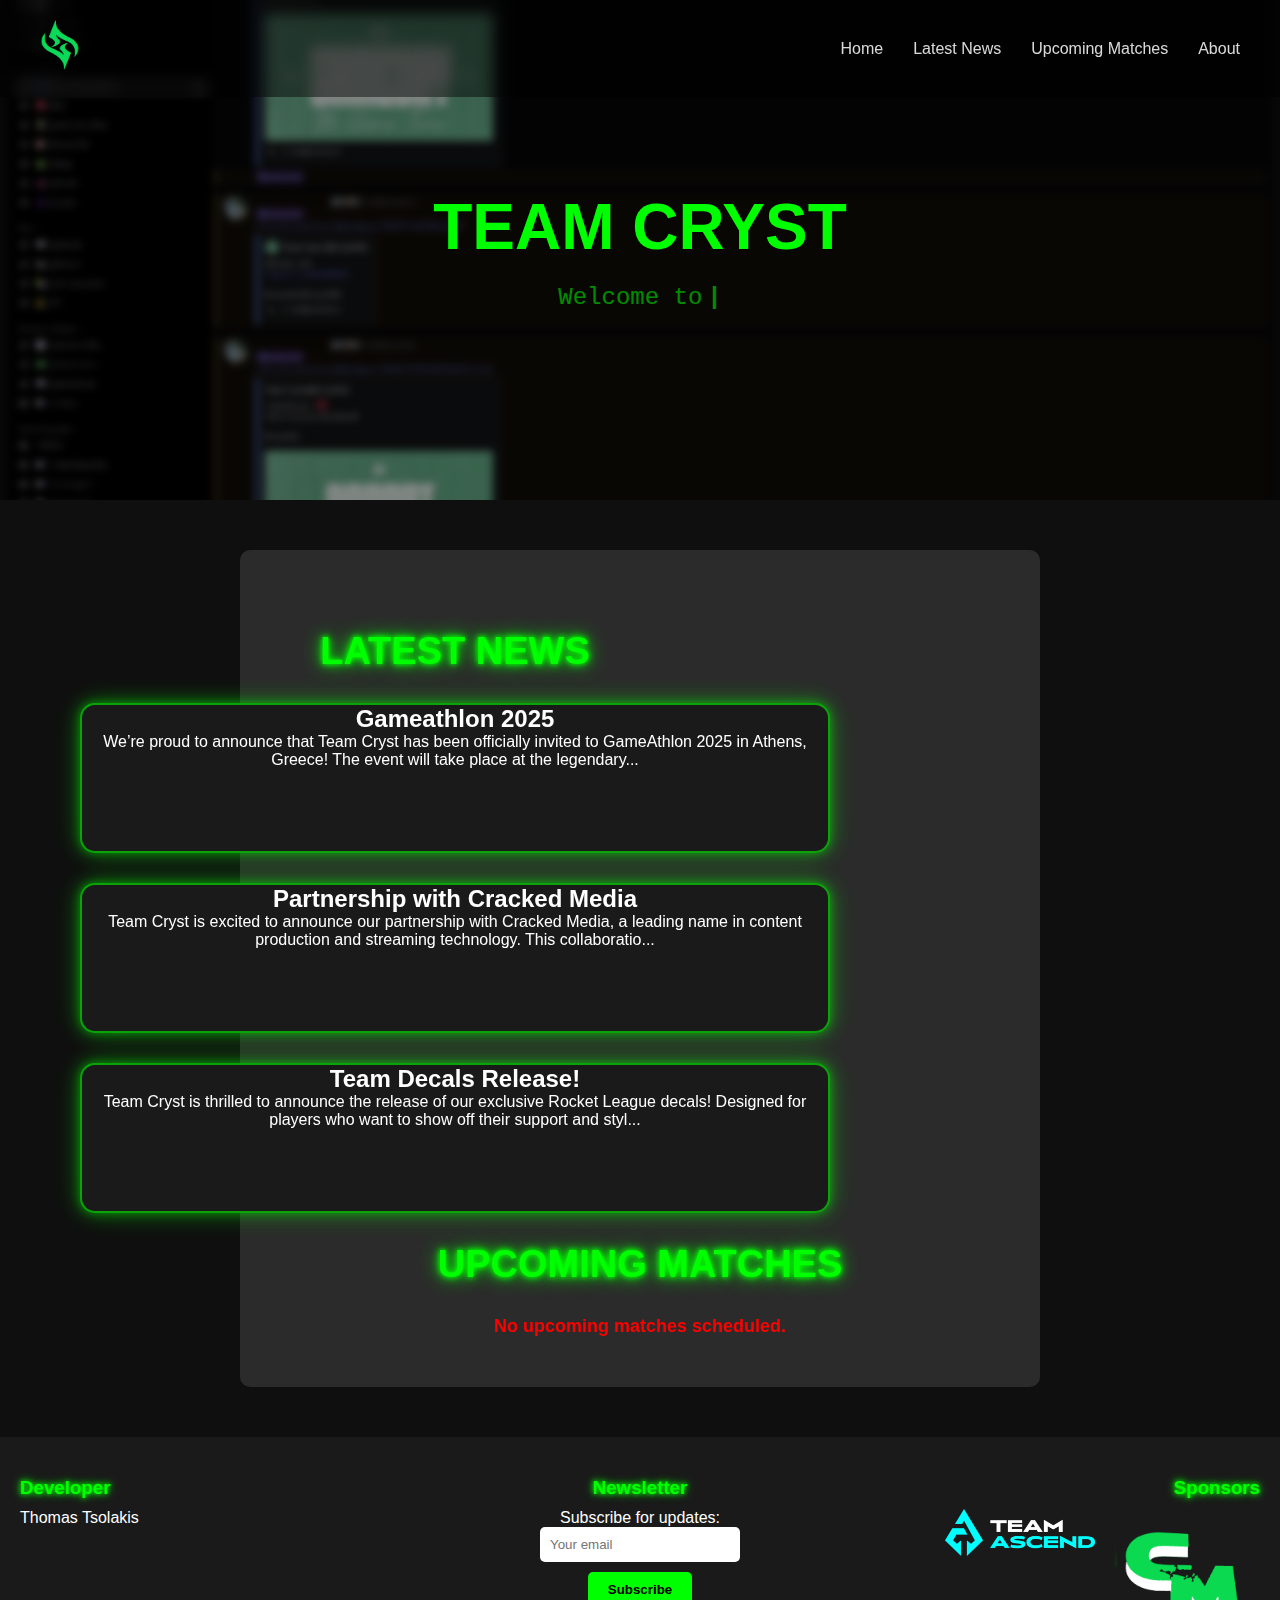
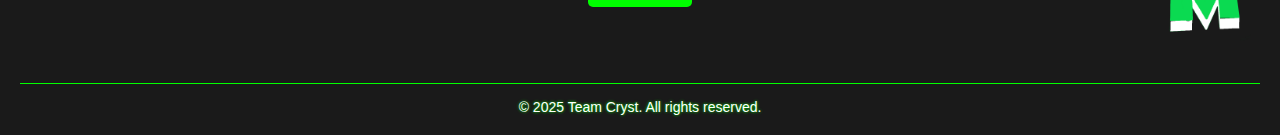
<file: index.html>
<!DOCTYPE html>
<html lang="en">
<head>
  <meta charset="UTF-8" />
  <meta name="viewport" content="width=device-width, initial-scale=1.0" />
  <title>Team Cryst</title>
  <link rel="icon" href="image/main_logo.png"/>
  <link rel="stylesheet" href="style.css" />
</head>
<body>
  <nav>
    <div class="logo"><a href="index.html"><img src="image/main_logo.png" alt="Main Logo"></a></div>
    <ul>
      <li><a href="index.html">Home</a></li>
      <li><a href="#news-section">Latest News</a></li>
      <li><a href="#match-section">Upcoming Matches</a></li>
      <li><a href="#">About</a></li>
    </ul>
  </nav>

  <section class="hero">
    <h1>TEAM CRYST</h1>
    <div class="typing-container">
      <span id="typing-text"></span>
      <span class="cursor">|</span>
    </div>
  </section>
  <div class="discord-api">
    <iframe src="https://discord.com/widget?id=1146737750150758443&theme=dark" allowtransparency="true" frameborder="0" sandbox="allow-popups allow-popups-to-escape-sandbox allow-same-origin allow-scripts"></iframe>
  </div>

  <div class="center-box">
    <div class="news-section" id="news-section">
      <div class="glow-container">
        <h1 class="glow-title">LATEST NEWS</h1>
        <!-- <h3 class="none">No latest News :(</h3> -->
        <div class="glow-box" onclick="goToPage()">
          <h2>Gameathlon 2025</h2>
          <p>We’re proud to announce that Team Cryst has been officially invited to GameAthlon 2025 in Athens, Greece! The event will take place at the legendary...</p>
        </div>
        <div class="glow-box" onclick="goToPage()">
          <h2>Partnership with Cracked Media</h2>
          <p>Team Cryst is excited to announce our partnership with Cracked Media, a leading name in content production and streaming technology. This collaboratio...</p>
        </div>
        <div class="glow-box" onclick="goToPage()">
          <h2>Team Decals Release!</h2>
          <p>Team Cryst is thrilled to announce the release of our exclusive Rocket League decals! Designed for players who want to show off their support and styl...</p>
        </div>
      </div>
    </div>
    <div class="match-section" id="match-section">
      <div class="glow-container">
        <h1 class="glow-title">UPCOMING MATCHES</h1>
        <h3 class="none">No upcoming matches scheduled.</h3>
        <!-- <div class="glow-box">
          <h2>Gameathlon 2025</h2>
          <p>We’re proud to announce that Team Cryst has been officially invited to GameAthlon 2025 in Athens, Greece! The event will take place at the legendary...</p>
        </div>
        <div class="glow-box">
          <h2>Partnership with Cracked Media</h2>
          <p>Team Cryst is excited to announce our partnership with Cracked Media, a leading name in content production and streaming technology. This collaboratio...</p>
        </div>
        <div class="glow-box">
          <h2>Team Decals Release!</h2>
          <p>Team Cryst is thrilled to announce the release of our exclusive Rocket League decals! Designed for players who want to show off their support and styl...</p>
        </div> -->
      </div>
    </div>
  </div>
  <footer class="site-footer">
    <div class="footer-container">
      
      <!-- Developer Info -->
      <div class="footer-section developer">
        <h3>Developer</h3>
        <p>Thomas Tsolakis</p>
      </div>
      
      <!-- Newsletter -->
      <div class="footer-section newsletter">
        <h3>Newsletter</h3>
        <p>Subscribe for updates:</p>
        <form class="newsletter-form">
          <input type="email" placeholder="Your email" required>
          <button type="submit">Subscribe</button>
        </form>
      </div>
      
      <!-- Sponsors -->
      <div class="footer-section sponsors">
        <h3>Sponsors</h3>
        <div class="sponsor-logos">
          <a href="https://www.teamascend.co/" target="_blank"><img src="image/ta.png" alt="Team Ascend"></a>
          <a href="https://cracked-media.com/" target="_blank"><img src="image/cm.png" alt="Cracked Media"></a>
        </div>
      </div>
  
    </div>
    <p class="footer-bottom">© 2025 Team Cryst. All rights reserved.</p>
  </footer> 
  <script src="script.js"></script>
</body>
</html>
</file>
<file: style.css>
* {
    margin: 0;
    padding: 0;
    box-sizing: border-box;
  }
  body {
    font-family: Arial, sans-serif;
    background: #0f0f0f;
    color: white;
    overflow-x: hidden;
    cursor: url('image/main_logo.png'), default;
  }
  nav {
    width: 100%;
    position: fixed;
    top: 0;
    left: 0;
    padding: 20px 40px;
    display: flex;
    justify-content: space-between;
    align-items: center;
    background: rgba(0,0,0,0.45);
    backdrop-filter: blur(6px);
    z-index: 1000;
  }
  nav .logo {
    font-size: 26px;
    font-weight: bold;
  }
  nav .logo img {
    height: 50px;
    width: 40px;
  }
  nav ul {
    list-style: none;
    display: flex;
    gap: 30px;
  }
  nav a {
    color: white;
    text-decoration: none;
    font-size: 16px;
    opacity: 0.85;
  }
  nav a:hover {
    opacity: 1;
  }
  .hero {
    width: auto;
    height: 500px;
    position: relative;
    overflow: hidden; /* για να μην βγαίνει έξω το pseudo-element */
    display: flex;
    flex-direction: column;
    justify-content: center;
    align-items: center;
  }
  
  /* Το φόντο */
  .hero::before {
    content: "";
    position: absolute;
    inset: 0;
    background: url('image/hero.png') center/90% no-repeat; 
    /* ↑ 120% = unzoomed, μπορείς να βάλεις 110%, 130% κτλ */
    filter: blur(4px); /* ελαφρύ blur */
    transform: scale(1.1); /* λίγο πιο κοντά στο “unzoomed stretched” */
    z-index: -1;
  }
  .hero::after {
    content: "";
    position: absolute;
    inset: 0;
    background: rgba(0,0,0,0.45);
  }
  .hero h1 {
    position: relative;
    font-size: 64px;
    text-transform: uppercase;
    z-index: 2;color: #00ff00; /* bright green */
    color: #0f0;
    animation: pulse 1.5s infinite alternate;
  }
  @keyframes pulse {
    from {
      text-shadow:
        0 0 5px #0f0,
        0 0 10px #0f0,
        0 0 20px #0f0;
    }
    to {
      text-shadow:
        0 0 10px #0f0,
        0 0 20px #0f0,
        0 0 40px #0f0,
        0 0 80px #0f0;
    }
  }
  .typing-container {
    margin-top: 20px;
    font-size: 24px;
    color: #0f0;
    font-family: monospace;
    display: flex;
    align-items: center;
  }
  
  .cursor {
    font-weight: bold;
    margin-left: 5px;
    animation: blink 0.7s infinite;
    color: #0f0;
  }
  
  @keyframes blink {
    50% { opacity: 0; }
  }  
  .discord-api {
    float: right;
    padding: 50px;  
    margin-left: 30px;
  }
  .discord-api iframe{
    width: 500px ;
    height: 500px;
  }
  .center-box {
    width: 800px;
    background: #2b2b2b;
    border-radius: 10px;
    text-align: center;
    padding: 50px 20px;
    margin: 50px auto; /* κεντράρισμα με margin αντί για absolute */
    color: white;
    position: relative; /* όχι absolute */
  }
  
  .glow-container {
    display: flex;
    flex-direction: column; /* stack vertical */
    align-items: center;    /* center horizontally */
    gap: 30px;              /* space between boxes */
    margin-top: 30px;
  }
  .glow-title {
    font-size: 38px;
    color: #00ff00;
    text-shadow:
      0 0 5px #00ff00,
      0 0 10px #00ff00,
      0 0 20px #00ff00;
  }
  .glow-box {
    width: 750px;
    height: 150px;
    background-color: #1a1a1a; /* σκούρο εσωτερικό */
    border-radius: 15px;
    border: 2px solid rgba(0, 255, 0, 0.6); /* πιο απαλό περίγραμμα */
    box-shadow: 
      0 0 10px rgba(0, 255, 0, 0.4),
      0 0 20px rgba(0, 255, 0, 0.3),
      0 0 30px rgba(0, 255, 0, 0.2);
    transition: transform 0.3s, box-shadow 0.3s;
  }
  
  .glow-box:hover {
    transform: scale(1.05);
    box-shadow: 
      0 0 15px rgba(0, 255, 0, 0.5),
      0 0 30px rgba(0, 255, 0, 0.4),
      0 0 45px rgba(0, 255, 0, 0.3);
  }
  .none {
    font-size: 18px;
    color: red;
  }

  .site-footer {
  background-color: #1a1a1a;
  color: #fff;
  padding: 40px 20px 20px;
  font-family: Arial, sans-serif;
}

.footer-container {
  display: flex;
  justify-content: space-between; /* Developer αριστερά, Newsletter κέντρο, Sponsors δεξιά */
  align-items: flex-start;
  flex-wrap: wrap;
  gap: 40px;
  margin-bottom: 20px;
}

.footer-section {
  flex: 1;
  min-width: 250px;
}

.footer-section h3 {
  color: #00ff00;
  text-shadow: 0 0 5px #00ff00, 0 0 10px #00ff00;
  margin-bottom: 10px;
}

/* Align sections individually */
.developer {
  text-align: left;
}

.newsletter {
  text-align: center;
}

.sponsors {
  text-align: right;
}

.newsletter-form {
  display: flex;
  flex-direction: column;
  align-items: center;
  gap: 10px;
}

.newsletter-form input[type="email"] {
  padding: 10px;
  border-radius: 5px;
  border: none;
  width: 200px;
}

.newsletter-form button {
  padding: 10px 20px;
  border: none;
  background-color: #00ff00;
  color: #000;
  border-radius: 5px;
  cursor: pointer;
  font-weight: bold;
  transition: transform 0.3s, box-shadow 0.3s;
}

.newsletter-form button:hover {
  transform: scale(1.05);
  box-shadow: 0 0 10px #00ff00, 0 0 20px #00ff00;
}

.sponsor-logos {
  display: flex;
  gap: 15px;
  justify-content: flex-end;
  flex-wrap: wrap;
}

.sponsor-logos img {
  width: 150px;
  height: auto;
  border-radius: 5px;
}

.footer-bottom {
  border-top: 1px solid #00ff00;
  padding-top: 15px;
  font-size: 14px;
  text-align: center;
  text-shadow: 0 0 3px #00ff00;
}

/* Responsive */
@media (max-width: 768px) {
  .footer-container {
    flex-direction: column;
    gap: 30px;
  }
  .developer, .newsletter, .sponsors {
    text-align: center;
  }
  .sponsor-logos {
    justify-content: center;
  }
}
</file>
